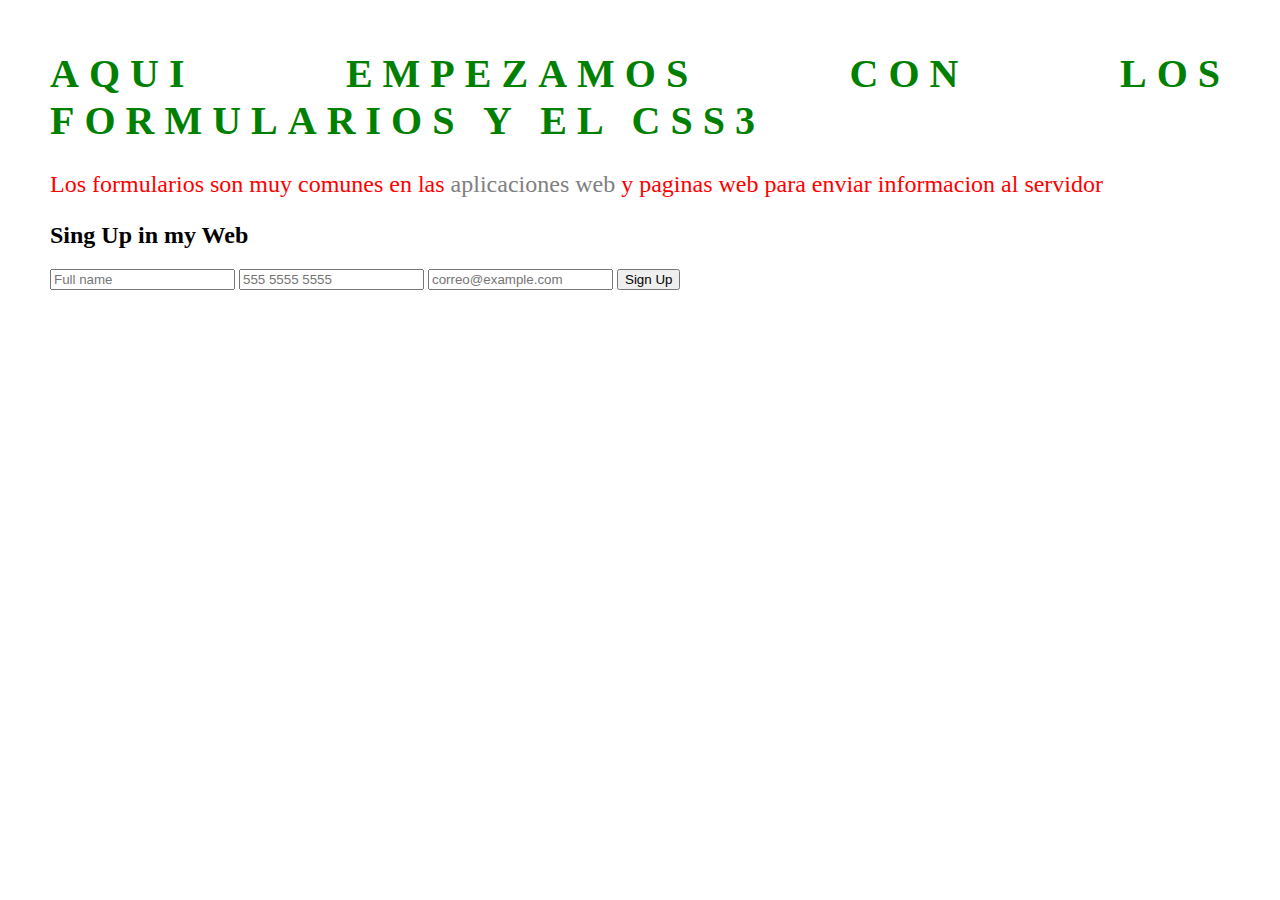
<file: index.html>
<!DOCTYPE html>
<html lang="es" dir="ltr">
  <head>
    <meta charset="utf-8">
    <title>Parcial 2 CSS3 y Formularios</title>

    <style media="screen">
      body {
        margin-left: 50px;
        margin-right: 50px;
        margin-top: 50px;
        margin-bottom: 50px;
      }
    </style>
    <link rel="stylesheet" type="text/css" media="all" href="css/style1.css">

  </head>
  <body>

    <h1>Aqui empezamos con los formularios y el CSS3</h1>

    <!-- Estilos de CSS inline, sobre la linea -->
    <p>Los formularios son muy comunes en las <span style="color:gray;">aplicaciones web</span> y paginas web para
      enviar informacion al servidor</p>

    <form class="formulario" action="index.html" method="post">

      <!-- el atributo id solo se usa un ID por pagina -->
      <h2 id="titulo-form">Sing Up in my Web</h2>

      <!-- las clases le dan estilo a varios elementos con la misma clase -->
      <input class="cajita" type="text" name="nombre" value="" placeholder="Full name" />
      <input class="cajita" type="number" name="telefono" value="" placeholder="555 5555 5555" />
      <input class="cajita" type="email" name="correo" value="" placeholder="correo@example.com" />

      <input class="boton" type="submit" value="Sign Up" />

    </form>






  </body>
</html>
</file>
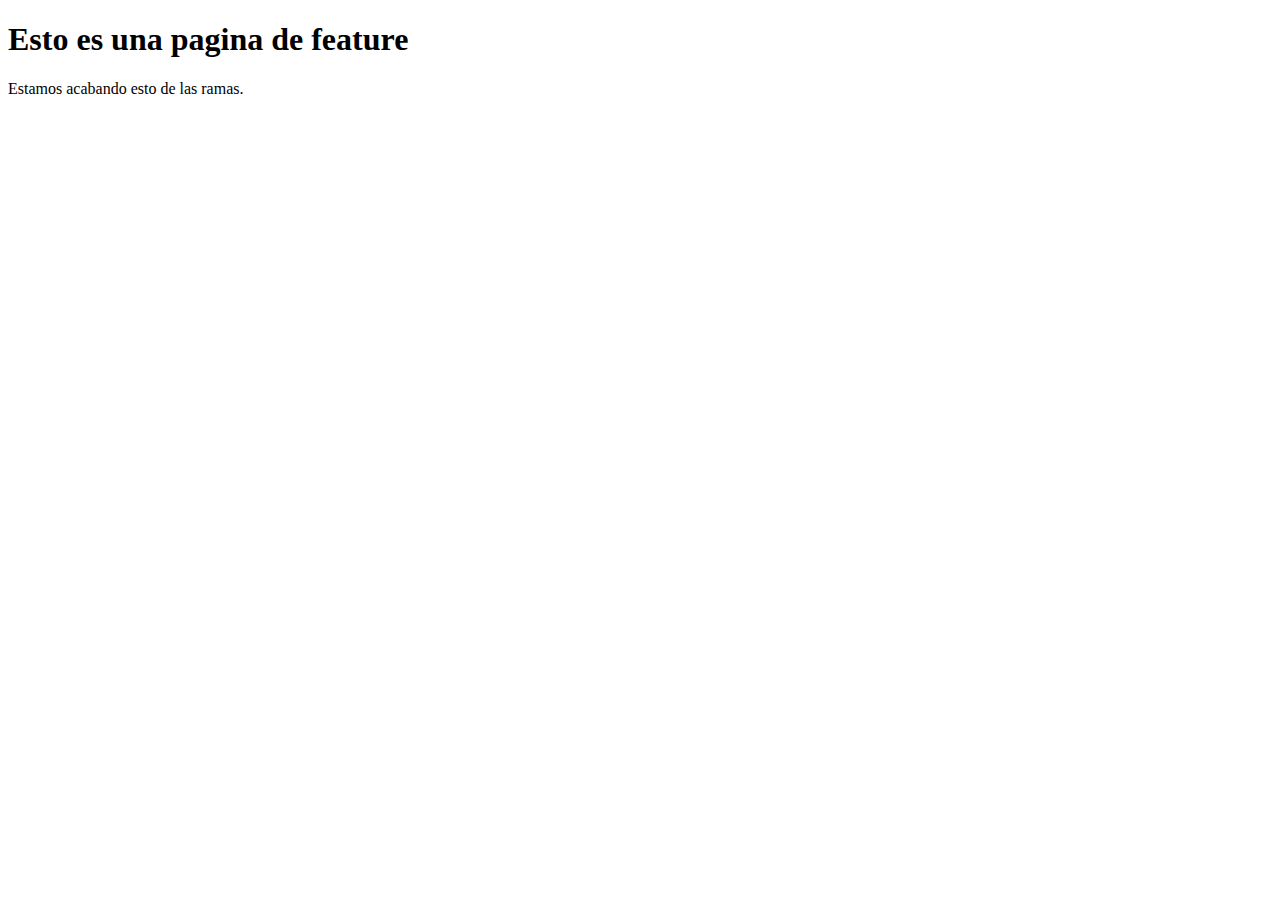
<file: page_feature.html>
<!DOCTYPE html>
<html>
<head>
	<meta charset="utf-8">
	<meta http-equiv="X-UA-Compatible" content="IE=edge">
	<title>La de Feature</title>
	<link rel="stylesheet" href="">
</head>
<body>
	
	<h1>Esto es una pagina de feature</h1>
	<p>Estamos acabando esto de las ramas.</p>

</body>
</html>
</file>
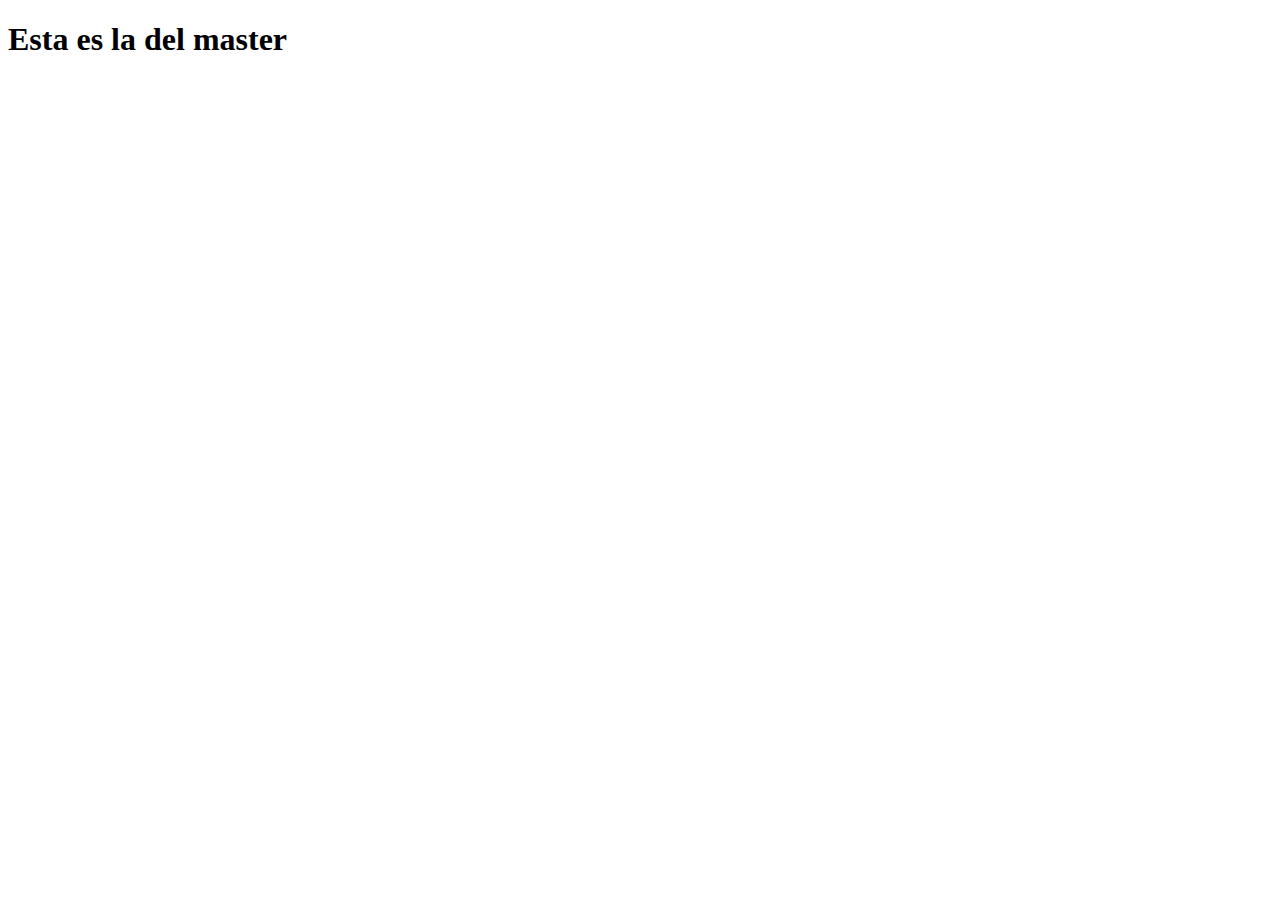
<file: pagina1.html>
<!DOCTYPE html>
<html>
<head>
	<meta charset="utf-8">
	<meta http-equiv="X-UA-Compatible" content="IE=edge">
	<title>Pagina 1 del master</title>
	<link rel="stylesheet" href="">
</head>
<body>

	<h1>Esta es la del master</h1>
	
</body>
</html>
</file>
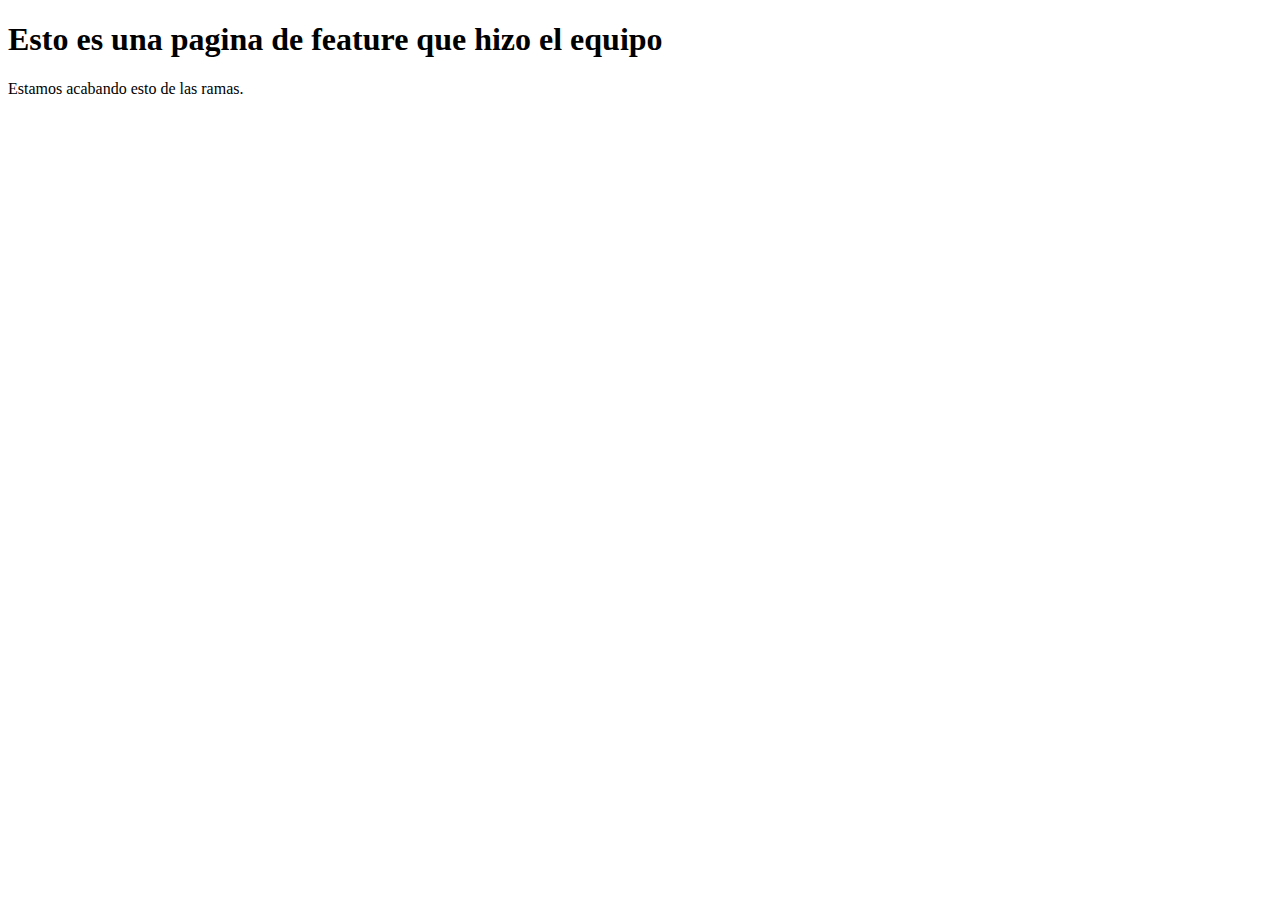
<file: pagina_feature.html>
<!DOCTYPE html>
<html>
<head>
	<meta charset="utf-8">
	<meta http-equiv="X-UA-Compatible" content="IE=edge">
	<title>La de Feature</title>
	<link rel="stylesheet" href="">
</head>
<body>
	

	<h1>Esto es una pagina de feature que hizo el equipo</h1>

	<p>Estamos acabando esto de las ramas.</p>

</body>
</html>
</file>
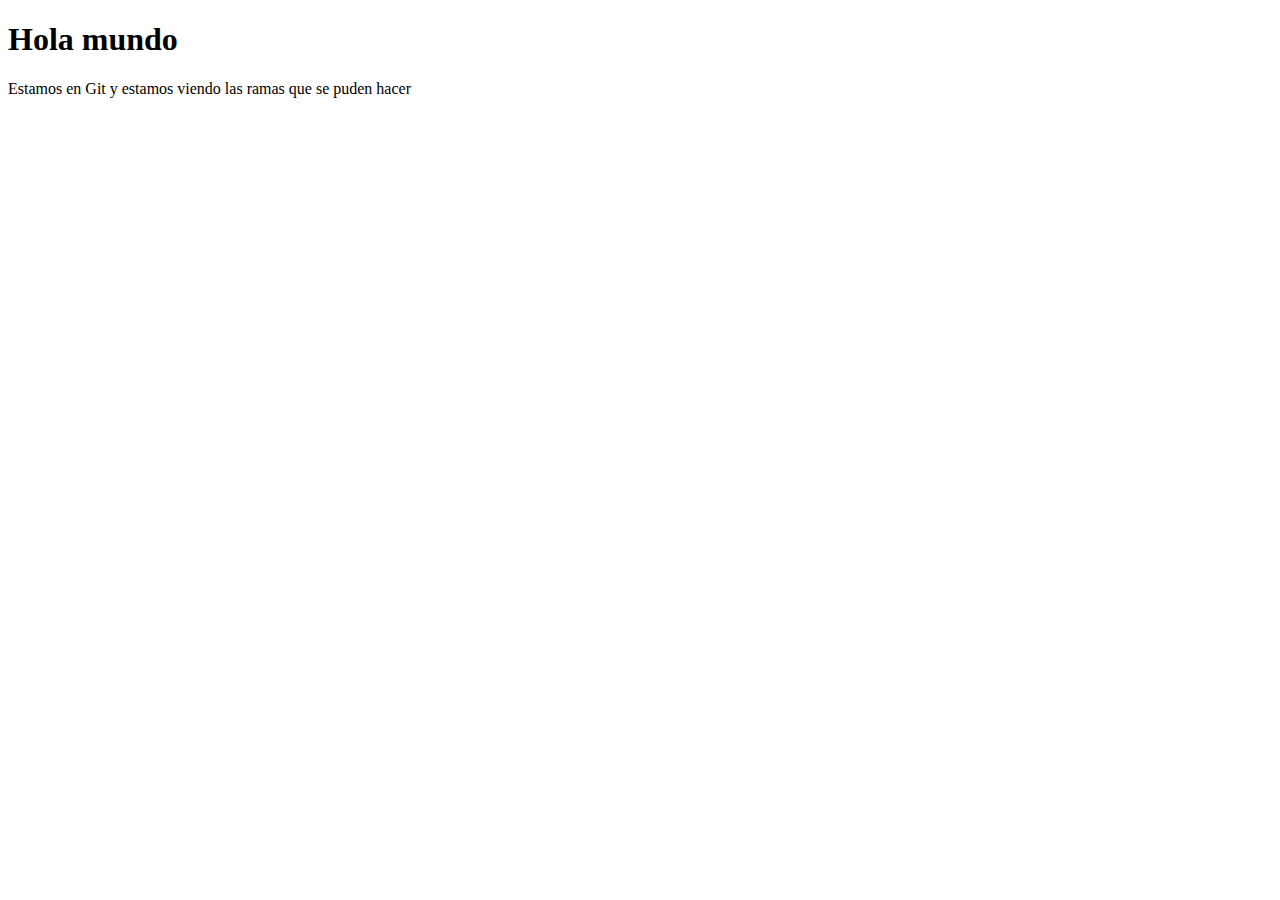
<file: pagina_release.html>
<!DOCTYPE html>
<html>
<head>
	<meta charset="utf-8">
	<meta http-equiv="X-UA-Compatible" content="IE=edge">
	<title>Nueva pagina</title>
	<link rel="stylesheet" href="">
</head>
<body>
	
	<h1>Hola mundo</h1>
	<p>Estamos en Git y estamos viendo las ramas que se puden hacer</p>

</body>
</html>
</file>
<file: css/style1.css>
h1 {
  color: green;
  font-size: 40px;
  font-style: normal;
  font-weight: bolder;
  font-family: fantasy;
  letter-spacing: 10px;
  text-align: justify;
  text-transform: uppercase;
}

p {
  color: #FF0000;
  font-size: 24px;
}
</file>
